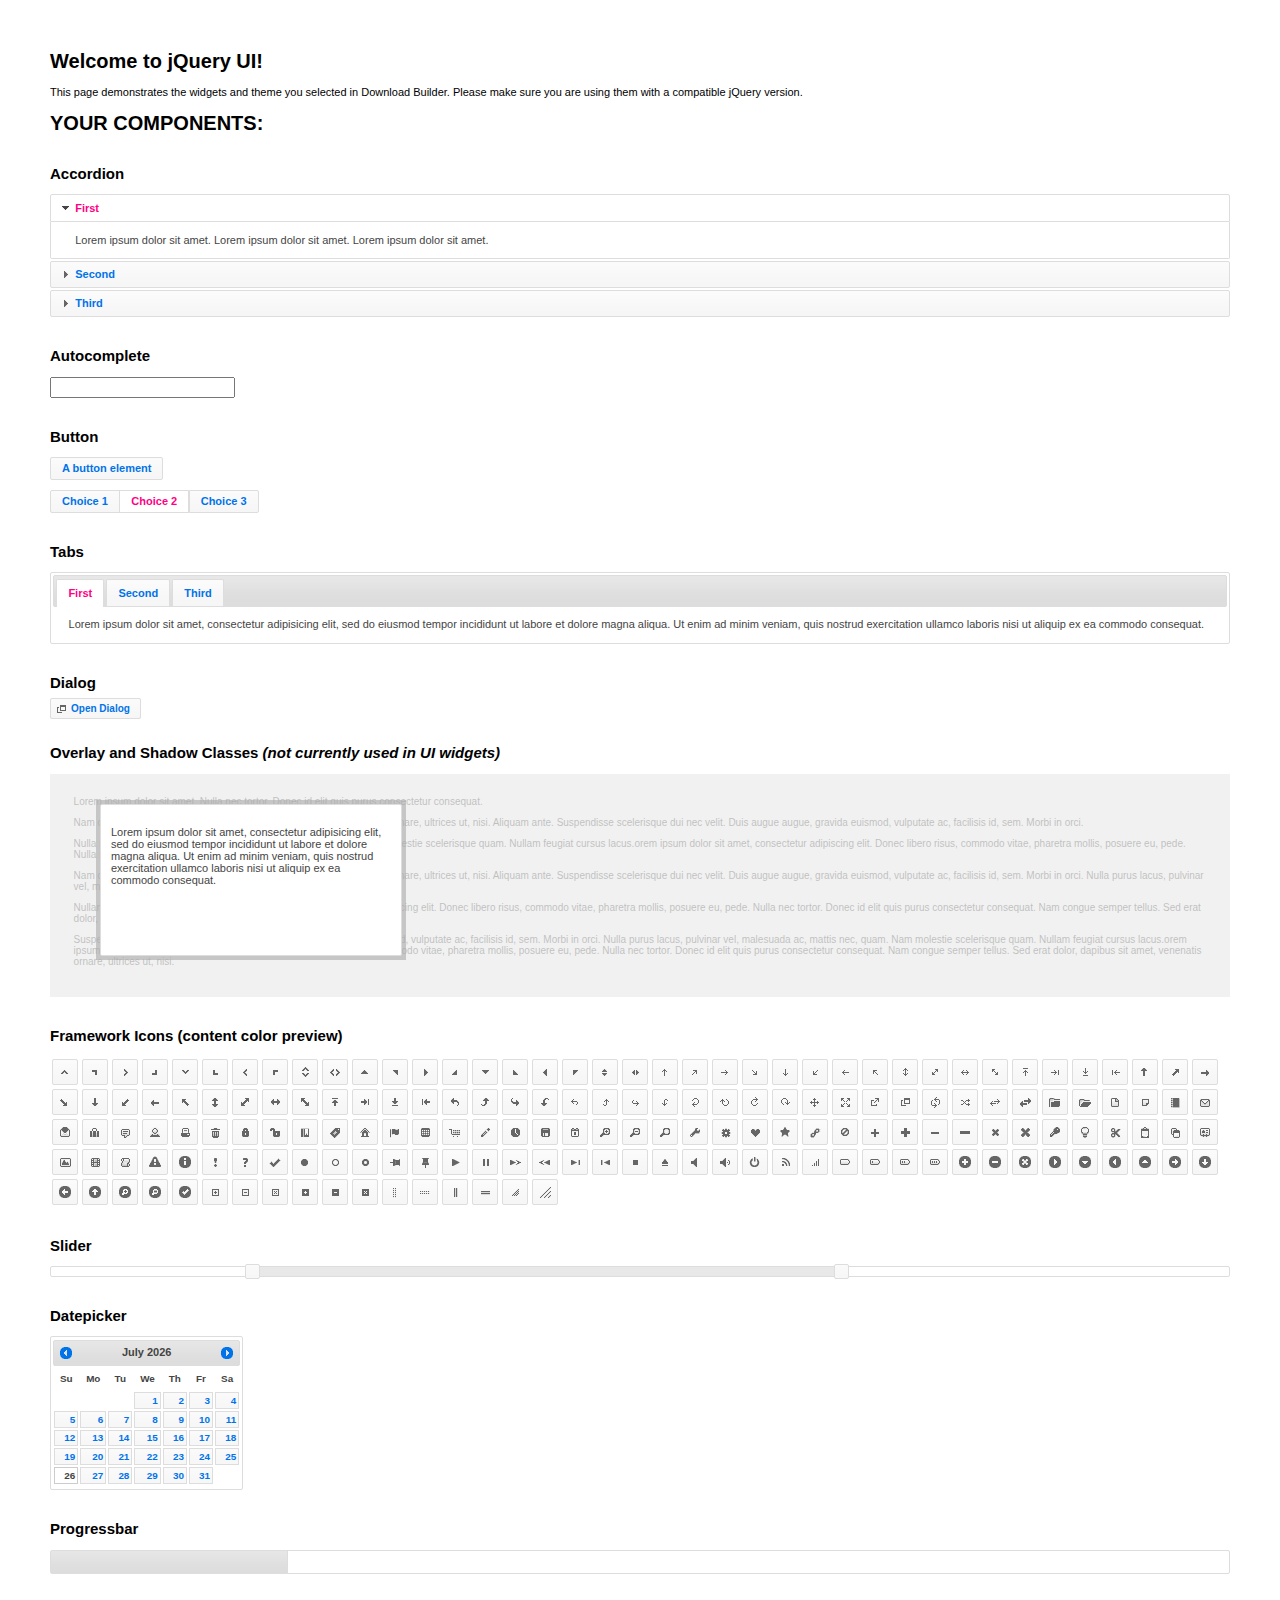
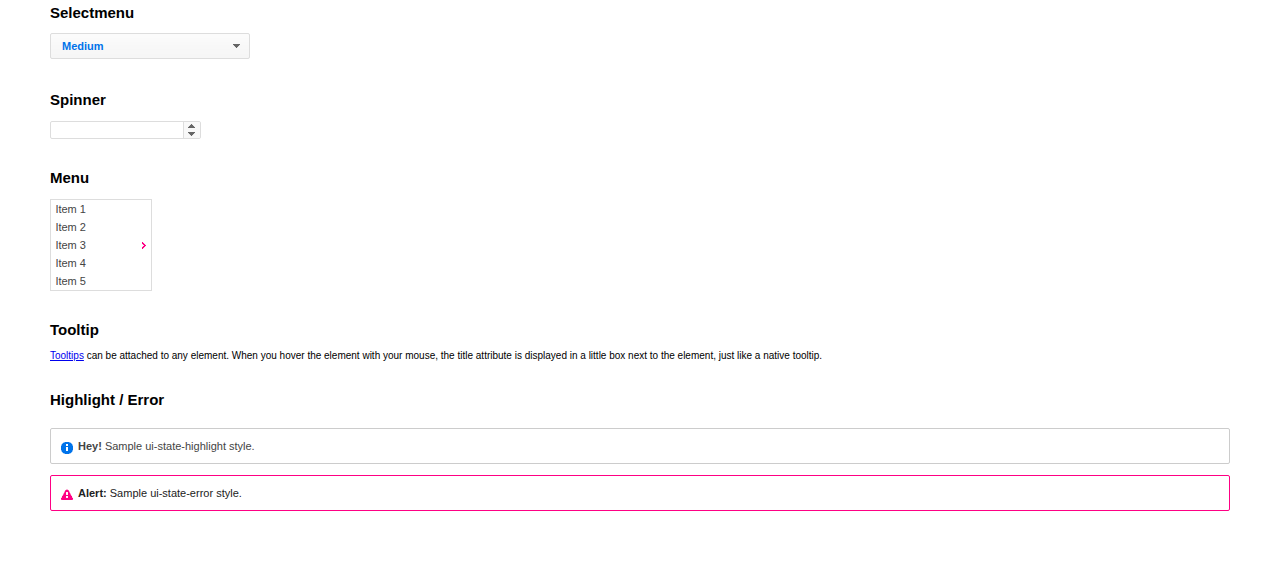
<file: course-authoring/WebContent/jqueryui/index.html>
<!doctype html>
<html lang="us">
<head>
	<meta charset="utf-8">
	<title>jQuery UI Example Page</title>
	<link href="jquery-ui.css" rel="stylesheet">
	<style>
	body{
		font: 62.5% "Trebuchet MS", sans-serif;
		margin: 50px;
	}
	.demoHeaders {
		margin-top: 2em;
	}
	#dialog-link {
		padding: .4em 1em .4em 20px;
		text-decoration: none;
		position: relative;
	}
	#dialog-link span.ui-icon {
		margin: 0 5px 0 0;
		position: absolute;
		left: .2em;
		top: 50%;
		margin-top: -8px;
	}
	#icons {
		margin: 0;
		padding: 0;
	}
	#icons li {
		margin: 2px;
		position: relative;
		padding: 4px 0;
		cursor: pointer;
		float: left;
		list-style: none;
	}
	#icons span.ui-icon {
		float: left;
		margin: 0 4px;
	}
	.fakewindowcontain .ui-widget-overlay {
		position: absolute;
	}
	select {
		width: 200px;
	}
	</style>
</head>
<body>

<h1>Welcome to jQuery UI!</h1>

<div class="ui-widget">
	<p>This page demonstrates the widgets and theme you selected in Download Builder. Please make sure you are using them with a compatible jQuery version.</p>
</div>

<h1>YOUR COMPONENTS:</h1>


<!-- Accordion -->
<h2 class="demoHeaders">Accordion</h2>
<div id="accordion">
	<h3>First</h3>
	<div>Lorem ipsum dolor sit amet. Lorem ipsum dolor sit amet. Lorem ipsum dolor sit amet.</div>
	<h3>Second</h3>
	<div>Phasellus mattis tincidunt nibh.</div>
	<h3>Third</h3>
	<div>Nam dui erat, auctor a, dignissim quis.</div>
</div>



<!-- Autocomplete -->
<h2 class="demoHeaders">Autocomplete</h2>
<div>
	<input id="autocomplete" title="type &quot;a&quot;">
</div>



<!-- Button -->
<h2 class="demoHeaders">Button</h2>
<button id="button">A button element</button>
<form style="margin-top: 1em;">
	<div id="radioset">
		<input type="radio" id="radio1" name="radio"><label for="radio1">Choice 1</label>
		<input type="radio" id="radio2" name="radio" checked="checked"><label for="radio2">Choice 2</label>
		<input type="radio" id="radio3" name="radio"><label for="radio3">Choice 3</label>
	</div>
</form>



<!-- Tabs -->
<h2 class="demoHeaders">Tabs</h2>
<div id="tabs">
	<ul>
		<li><a href="#tabs-1">First</a></li>
		<li><a href="#tabs-2">Second</a></li>
		<li><a href="#tabs-3">Third</a></li>
	</ul>
	<div id="tabs-1">Lorem ipsum dolor sit amet, consectetur adipisicing elit, sed do eiusmod tempor incididunt ut labore et dolore magna aliqua. Ut enim ad minim veniam, quis nostrud exercitation ullamco laboris nisi ut aliquip ex ea commodo consequat.</div>
	<div id="tabs-2">Phasellus mattis tincidunt nibh. Cras orci urna, blandit id, pretium vel, aliquet ornare, felis. Maecenas scelerisque sem non nisl. Fusce sed lorem in enim dictum bibendum.</div>
	<div id="tabs-3">Nam dui erat, auctor a, dignissim quis, sollicitudin eu, felis. Pellentesque nisi urna, interdum eget, sagittis et, consequat vestibulum, lacus. Mauris porttitor ullamcorper augue.</div>
</div>



<!-- Dialog NOTE: Dialog is not generated by UI in this demo so it can be visually styled in themeroller-->
<h2 class="demoHeaders">Dialog</h2>
<p><a href="#" id="dialog-link" class="ui-state-default ui-corner-all"><span class="ui-icon ui-icon-newwin"></span>Open Dialog</a></p>

<h2 class="demoHeaders">Overlay and Shadow Classes <em>(not currently used in UI widgets)</em></h2>
<div style="position: relative; width: 96%; height: 200px; padding:1% 2%; overflow:hidden;" class="fakewindowcontain">
	<p>Lorem ipsum dolor sit amet,  Nulla nec tortor. Donec id elit quis purus consectetur consequat. </p><p>Nam congue semper tellus. Sed erat dolor, dapibus sit amet, venenatis ornare, ultrices ut, nisi. Aliquam ante. Suspendisse scelerisque dui nec velit. Duis augue augue, gravida euismod, vulputate ac, facilisis id, sem. Morbi in orci. </p><p>Nulla purus lacus, pulvinar vel, malesuada ac, mattis nec, quam. Nam molestie scelerisque quam. Nullam feugiat cursus lacus.orem ipsum dolor sit amet, consectetur adipiscing elit. Donec libero risus, commodo vitae, pharetra mollis, posuere eu, pede. Nulla nec tortor. Donec id elit quis purus consectetur consequat. </p><p>Nam congue semper tellus. Sed erat dolor, dapibus sit amet, venenatis ornare, ultrices ut, nisi. Aliquam ante. Suspendisse scelerisque dui nec velit. Duis augue augue, gravida euismod, vulputate ac, facilisis id, sem. Morbi in orci. Nulla purus lacus, pulvinar vel, malesuada ac, mattis nec, quam. Nam molestie scelerisque quam. </p><p>Nullam feugiat cursus lacus.orem ipsum dolor sit amet, consectetur adipiscing elit. Donec libero risus, commodo vitae, pharetra mollis, posuere eu, pede. Nulla nec tortor. Donec id elit quis purus consectetur consequat. Nam congue semper tellus. Sed erat dolor, dapibus sit amet, venenatis ornare, ultrices ut, nisi. Aliquam ante. </p><p>Suspendisse scelerisque dui nec velit. Duis augue augue, gravida euismod, vulputate ac, facilisis id, sem. Morbi in orci. Nulla purus lacus, pulvinar vel, malesuada ac, mattis nec, quam. Nam molestie scelerisque quam. Nullam feugiat cursus lacus.orem ipsum dolor sit amet, consectetur adipiscing elit. Donec libero risus, commodo vitae, pharetra mollis, posuere eu, pede. Nulla nec tortor. Donec id elit quis purus consectetur consequat. Nam congue semper tellus. Sed erat dolor, dapibus sit amet, venenatis ornare, ultrices ut, nisi. </p>

	<!-- ui-dialog -->
	<div class="ui-overlay"><div class="ui-widget-overlay"></div><div class="ui-widget-shadow ui-corner-all" style="width: 302px; height: 152px; position: absolute; left: 50px; top: 30px;"></div></div>
	<div style="position: absolute; width: 280px; height: 130px;left: 50px; top: 30px; padding: 10px;" class="ui-widget ui-widget-content ui-corner-all">
		<div class="ui-dialog-content ui-widget-content" style="background: none; border: 0;">
			<p>Lorem ipsum dolor sit amet, consectetur adipisicing elit, sed do eiusmod tempor incididunt ut labore et dolore magna aliqua. Ut enim ad minim veniam, quis nostrud exercitation ullamco laboris nisi ut aliquip ex ea commodo consequat.</p>
		</div>
	</div>

</div>

<!-- ui-dialog -->
<div id="dialog" title="Dialog Title">
	<p>Lorem ipsum dolor sit amet, consectetur adipisicing elit, sed do eiusmod tempor incididunt ut labore et dolore magna aliqua. Ut enim ad minim veniam, quis nostrud exercitation ullamco laboris nisi ut aliquip ex ea commodo consequat.</p>
</div>



<h2 class="demoHeaders">Framework Icons (content color preview)</h2>
<ul id="icons" class="ui-widget ui-helper-clearfix">
	<li class="ui-state-default ui-corner-all" title=".ui-icon-carat-1-n"><span class="ui-icon ui-icon-carat-1-n"></span></li>
	<li class="ui-state-default ui-corner-all" title=".ui-icon-carat-1-ne"><span class="ui-icon ui-icon-carat-1-ne"></span></li>
	<li class="ui-state-default ui-corner-all" title=".ui-icon-carat-1-e"><span class="ui-icon ui-icon-carat-1-e"></span></li>
	<li class="ui-state-default ui-corner-all" title=".ui-icon-carat-1-se"><span class="ui-icon ui-icon-carat-1-se"></span></li>
	<li class="ui-state-default ui-corner-all" title=".ui-icon-carat-1-s"><span class="ui-icon ui-icon-carat-1-s"></span></li>
	<li class="ui-state-default ui-corner-all" title=".ui-icon-carat-1-sw"><span class="ui-icon ui-icon-carat-1-sw"></span></li>
	<li class="ui-state-default ui-corner-all" title=".ui-icon-carat-1-w"><span class="ui-icon ui-icon-carat-1-w"></span></li>
	<li class="ui-state-default ui-corner-all" title=".ui-icon-carat-1-nw"><span class="ui-icon ui-icon-carat-1-nw"></span></li>
	<li class="ui-state-default ui-corner-all" title=".ui-icon-carat-2-n-s"><span class="ui-icon ui-icon-carat-2-n-s"></span></li>
	<li class="ui-state-default ui-corner-all" title=".ui-icon-carat-2-e-w"><span class="ui-icon ui-icon-carat-2-e-w"></span></li>
	<li class="ui-state-default ui-corner-all" title=".ui-icon-triangle-1-n"><span class="ui-icon ui-icon-triangle-1-n"></span></li>
	<li class="ui-state-default ui-corner-all" title=".ui-icon-triangle-1-ne"><span class="ui-icon ui-icon-triangle-1-ne"></span></li>
	<li class="ui-state-default ui-corner-all" title=".ui-icon-triangle-1-e"><span class="ui-icon ui-icon-triangle-1-e"></span></li>
	<li class="ui-state-default ui-corner-all" title=".ui-icon-triangle-1-se"><span class="ui-icon ui-icon-triangle-1-se"></span></li>
	<li class="ui-state-default ui-corner-all" title=".ui-icon-triangle-1-s"><span class="ui-icon ui-icon-triangle-1-s"></span></li>
	<li class="ui-state-default ui-corner-all" title=".ui-icon-triangle-1-sw"><span class="ui-icon ui-icon-triangle-1-sw"></span></li>
	<li class="ui-state-default ui-corner-all" title=".ui-icon-triangle-1-w"><span class="ui-icon ui-icon-triangle-1-w"></span></li>
	<li class="ui-state-default ui-corner-all" title=".ui-icon-triangle-1-nw"><span class="ui-icon ui-icon-triangle-1-nw"></span></li>
	<li class="ui-state-default ui-corner-all" title=".ui-icon-triangle-2-n-s"><span class="ui-icon ui-icon-triangle-2-n-s"></span></li>
	<li class="ui-state-default ui-corner-all" title=".ui-icon-triangle-2-e-w"><span class="ui-icon ui-icon-triangle-2-e-w"></span></li>
	<li class="ui-state-default ui-corner-all" title=".ui-icon-arrow-1-n"><span class="ui-icon ui-icon-arrow-1-n"></span></li>
	<li class="ui-state-default ui-corner-all" title=".ui-icon-arrow-1-ne"><span class="ui-icon ui-icon-arrow-1-ne"></span></li>
	<li class="ui-state-default ui-corner-all" title=".ui-icon-arrow-1-e"><span class="ui-icon ui-icon-arrow-1-e"></span></li>
	<li class="ui-state-default ui-corner-all" title=".ui-icon-arrow-1-se"><span class="ui-icon ui-icon-arrow-1-se"></span></li>
	<li class="ui-state-default ui-corner-all" title=".ui-icon-arrow-1-s"><span class="ui-icon ui-icon-arrow-1-s"></span></li>
	<li class="ui-state-default ui-corner-all" title=".ui-icon-arrow-1-sw"><span class="ui-icon ui-icon-arrow-1-sw"></span></li>
	<li class="ui-state-default ui-corner-all" title=".ui-icon-arrow-1-w"><span class="ui-icon ui-icon-arrow-1-w"></span></li>
	<li class="ui-state-default ui-corner-all" title=".ui-icon-arrow-1-nw"><span class="ui-icon ui-icon-arrow-1-nw"></span></li>
	<li class="ui-state-default ui-corner-all" title=".ui-icon-arrow-2-n-s"><span class="ui-icon ui-icon-arrow-2-n-s"></span></li>
	<li class="ui-state-default ui-corner-all" title=".ui-icon-arrow-2-ne-sw"><span class="ui-icon ui-icon-arrow-2-ne-sw"></span></li>
	<li class="ui-state-default ui-corner-all" title=".ui-icon-arrow-2-e-w"><span class="ui-icon ui-icon-arrow-2-e-w"></span></li>
	<li class="ui-state-default ui-corner-all" title=".ui-icon-arrow-2-se-nw"><span class="ui-icon ui-icon-arrow-2-se-nw"></span></li>
	<li class="ui-state-default ui-corner-all" title=".ui-icon-arrowstop-1-n"><span class="ui-icon ui-icon-arrowstop-1-n"></span></li>
	<li class="ui-state-default ui-corner-all" title=".ui-icon-arrowstop-1-e"><span class="ui-icon ui-icon-arrowstop-1-e"></span></li>
	<li class="ui-state-default ui-corner-all" title=".ui-icon-arrowstop-1-s"><span class="ui-icon ui-icon-arrowstop-1-s"></span></li>
	<li class="ui-state-default ui-corner-all" title=".ui-icon-arrowstop-1-w"><span class="ui-icon ui-icon-arrowstop-1-w"></span></li>
	<li class="ui-state-default ui-corner-all" title=".ui-icon-arrowthick-1-n"><span class="ui-icon ui-icon-arrowthick-1-n"></span></li>
	<li class="ui-state-default ui-corner-all" title=".ui-icon-arrowthick-1-ne"><span class="ui-icon ui-icon-arrowthick-1-ne"></span></li>
	<li class="ui-state-default ui-corner-all" title=".ui-icon-arrowthick-1-e"><span class="ui-icon ui-icon-arrowthick-1-e"></span></li>
	<li class="ui-state-default ui-corner-all" title=".ui-icon-arrowthick-1-se"><span class="ui-icon ui-icon-arrowthick-1-se"></span></li>
	<li class="ui-state-default ui-corner-all" title=".ui-icon-arrowthick-1-s"><span class="ui-icon ui-icon-arrowthick-1-s"></span></li>
	<li class="ui-state-default ui-corner-all" title=".ui-icon-arrowthick-1-sw"><span class="ui-icon ui-icon-arrowthick-1-sw"></span></li>
	<li class="ui-state-default ui-corner-all" title=".ui-icon-arrowthick-1-w"><span class="ui-icon ui-icon-arrowthick-1-w"></span></li>
	<li class="ui-state-default ui-corner-all" title=".ui-icon-arrowthick-1-nw"><span class="ui-icon ui-icon-arrowthick-1-nw"></span></li>
	<li class="ui-state-default ui-corner-all" title=".ui-icon-arrowthick-2-n-s"><span class="ui-icon ui-icon-arrowthick-2-n-s"></span></li>
	<li class="ui-state-default ui-corner-all" title=".ui-icon-arrowthick-2-ne-sw"><span class="ui-icon ui-icon-arrowthick-2-ne-sw"></span></li>
	<li class="ui-state-default ui-corner-all" title=".ui-icon-arrowthick-2-e-w"><span class="ui-icon ui-icon-arrowthick-2-e-w"></span></li>
	<li class="ui-state-default ui-corner-all" title=".ui-icon-arrowthick-2-se-nw"><span class="ui-icon ui-icon-arrowthick-2-se-nw"></span></li>
	<li class="ui-state-default ui-corner-all" title=".ui-icon-arrowthickstop-1-n"><span class="ui-icon ui-icon-arrowthickstop-1-n"></span></li>
	<li class="ui-state-default ui-corner-all" title=".ui-icon-arrowthickstop-1-e"><span class="ui-icon ui-icon-arrowthickstop-1-e"></span></li>
	<li class="ui-state-default ui-corner-all" title=".ui-icon-arrowthickstop-1-s"><span class="ui-icon ui-icon-arrowthickstop-1-s"></span></li>
	<li class="ui-state-default ui-corner-all" title=".ui-icon-arrowthickstop-1-w"><span class="ui-icon ui-icon-arrowthickstop-1-w"></span></li>
	<li class="ui-state-default ui-corner-all" title=".ui-icon-arrowreturnthick-1-w"><span class="ui-icon ui-icon-arrowreturnthick-1-w"></span></li>
	<li class="ui-state-default ui-corner-all" title=".ui-icon-arrowreturnthick-1-n"><span class="ui-icon ui-icon-arrowreturnthick-1-n"></span></li>
	<li class="ui-state-default ui-corner-all" title=".ui-icon-arrowreturnthick-1-e"><span class="ui-icon ui-icon-arrowreturnthick-1-e"></span></li>
	<li class="ui-state-default ui-corner-all" title=".ui-icon-arrowreturnthick-1-s"><span class="ui-icon ui-icon-arrowreturnthick-1-s"></span></li>
	<li class="ui-state-default ui-corner-all" title=".ui-icon-arrowreturn-1-w"><span class="ui-icon ui-icon-arrowreturn-1-w"></span></li>
	<li class="ui-state-default ui-corner-all" title=".ui-icon-arrowreturn-1-n"><span class="ui-icon ui-icon-arrowreturn-1-n"></span></li>
	<li class="ui-state-default ui-corner-all" title=".ui-icon-arrowreturn-1-e"><span class="ui-icon ui-icon-arrowreturn-1-e"></span></li>
	<li class="ui-state-default ui-corner-all" title=".ui-icon-arrowreturn-1-s"><span class="ui-icon ui-icon-arrowreturn-1-s"></span></li>
	<li class="ui-state-default ui-corner-all" title=".ui-icon-arrowrefresh-1-w"><span class="ui-icon ui-icon-arrowrefresh-1-w"></span></li>
	<li class="ui-state-default ui-corner-all" title=".ui-icon-arrowrefresh-1-n"><span class="ui-icon ui-icon-arrowrefresh-1-n"></span></li>
	<li class="ui-state-default ui-corner-all" title=".ui-icon-arrowrefresh-1-e"><span class="ui-icon ui-icon-arrowrefresh-1-e"></span></li>
	<li class="ui-state-default ui-corner-all" title=".ui-icon-arrowrefresh-1-s"><span class="ui-icon ui-icon-arrowrefresh-1-s"></span></li>
	<li class="ui-state-default ui-corner-all" title=".ui-icon-arrow-4"><span class="ui-icon ui-icon-arrow-4"></span></li>
	<li class="ui-state-default ui-corner-all" title=".ui-icon-arrow-4-diag"><span class="ui-icon ui-icon-arrow-4-diag"></span></li>
	<li class="ui-state-default ui-corner-all" title=".ui-icon-extlink"><span class="ui-icon ui-icon-extlink"></span></li>
	<li class="ui-state-default ui-corner-all" title=".ui-icon-newwin"><span class="ui-icon ui-icon-newwin"></span></li>
	<li class="ui-state-default ui-corner-all" title=".ui-icon-refresh"><span class="ui-icon ui-icon-refresh"></span></li>
	<li class="ui-state-default ui-corner-all" title=".ui-icon-shuffle"><span class="ui-icon ui-icon-shuffle"></span></li>
	<li class="ui-state-default ui-corner-all" title=".ui-icon-transfer-e-w"><span class="ui-icon ui-icon-transfer-e-w"></span></li>
	<li class="ui-state-default ui-corner-all" title=".ui-icon-transferthick-e-w"><span class="ui-icon ui-icon-transferthick-e-w"></span></li>
	<li class="ui-state-default ui-corner-all" title=".ui-icon-folder-collapsed"><span class="ui-icon ui-icon-folder-collapsed"></span></li>
	<li class="ui-state-default ui-corner-all" title=".ui-icon-folder-open"><span class="ui-icon ui-icon-folder-open"></span></li>
	<li class="ui-state-default ui-corner-all" title=".ui-icon-document"><span class="ui-icon ui-icon-document"></span></li>
	<li class="ui-state-default ui-corner-all" title=".ui-icon-document-b"><span class="ui-icon ui-icon-document-b"></span></li>
	<li class="ui-state-default ui-corner-all" title=".ui-icon-note"><span class="ui-icon ui-icon-note"></span></li>
	<li class="ui-state-default ui-corner-all" title=".ui-icon-mail-closed"><span class="ui-icon ui-icon-mail-closed"></span></li>
	<li class="ui-state-default ui-corner-all" title=".ui-icon-mail-open"><span class="ui-icon ui-icon-mail-open"></span></li>
	<li class="ui-state-default ui-corner-all" title=".ui-icon-suitcase"><span class="ui-icon ui-icon-suitcase"></span></li>
	<li class="ui-state-default ui-corner-all" title=".ui-icon-comment"><span class="ui-icon ui-icon-comment"></span></li>
	<li class="ui-state-default ui-corner-all" title=".ui-icon-person"><span class="ui-icon ui-icon-person"></span></li>
	<li class="ui-state-default ui-corner-all" title=".ui-icon-print"><span class="ui-icon ui-icon-print"></span></li>
	<li class="ui-state-default ui-corner-all" title=".ui-icon-trash"><span class="ui-icon ui-icon-trash"></span></li>
	<li class="ui-state-default ui-corner-all" title=".ui-icon-locked"><span class="ui-icon ui-icon-locked"></span></li>
	<li class="ui-state-default ui-corner-all" title=".ui-icon-unlocked"><span class="ui-icon ui-icon-unlocked"></span></li>
	<li class="ui-state-default ui-corner-all" title=".ui-icon-bookmark"><span class="ui-icon ui-icon-bookmark"></span></li>
	<li class="ui-state-default ui-corner-all" title=".ui-icon-tag"><span class="ui-icon ui-icon-tag"></span></li>
	<li class="ui-state-default ui-corner-all" title=".ui-icon-home"><span class="ui-icon ui-icon-home"></span></li>
	<li class="ui-state-default ui-corner-all" title=".ui-icon-flag"><span class="ui-icon ui-icon-flag"></span></li>
	<li class="ui-state-default ui-corner-all" title=".ui-icon-calculator"><span class="ui-icon ui-icon-calculator"></span></li>
	<li class="ui-state-default ui-corner-all" title=".ui-icon-cart"><span class="ui-icon ui-icon-cart"></span></li>
	<li class="ui-state-default ui-corner-all" title=".ui-icon-pencil"><span class="ui-icon ui-icon-pencil"></span></li>
	<li class="ui-state-default ui-corner-all" title=".ui-icon-clock"><span class="ui-icon ui-icon-clock"></span></li>
	<li class="ui-state-default ui-corner-all" title=".ui-icon-disk"><span class="ui-icon ui-icon-disk"></span></li>
	<li class="ui-state-default ui-corner-all" title=".ui-icon-calendar"><span class="ui-icon ui-icon-calendar"></span></li>
	<li class="ui-state-default ui-corner-all" title=".ui-icon-zoomin"><span class="ui-icon ui-icon-zoomin"></span></li>
	<li class="ui-state-default ui-corner-all" title=".ui-icon-zoomout"><span class="ui-icon ui-icon-zoomout"></span></li>
	<li class="ui-state-default ui-corner-all" title=".ui-icon-search"><span class="ui-icon ui-icon-search"></span></li>
	<li class="ui-state-default ui-corner-all" title=".ui-icon-wrench"><span class="ui-icon ui-icon-wrench"></span></li>
	<li class="ui-state-default ui-corner-all" title=".ui-icon-gear"><span class="ui-icon ui-icon-gear"></span></li>
	<li class="ui-state-default ui-corner-all" title=".ui-icon-heart"><span class="ui-icon ui-icon-heart"></span></li>
	<li class="ui-state-default ui-corner-all" title=".ui-icon-star"><span class="ui-icon ui-icon-star"></span></li>
	<li class="ui-state-default ui-corner-all" title=".ui-icon-link"><span class="ui-icon ui-icon-link"></span></li>
	<li class="ui-state-default ui-corner-all" title=".ui-icon-cancel"><span class="ui-icon ui-icon-cancel"></span></li>
	<li class="ui-state-default ui-corner-all" title=".ui-icon-plus"><span class="ui-icon ui-icon-plus"></span></li>
	<li class="ui-state-default ui-corner-all" title=".ui-icon-plusthick"><span class="ui-icon ui-icon-plusthick"></span></li>
	<li class="ui-state-default ui-corner-all" title=".ui-icon-minus"><span class="ui-icon ui-icon-minus"></span></li>
	<li class="ui-state-default ui-corner-all" title=".ui-icon-minusthick"><span class="ui-icon ui-icon-minusthick"></span></li>
	<li class="ui-state-default ui-corner-all" title=".ui-icon-close"><span class="ui-icon ui-icon-close"></span></li>
	<li class="ui-state-default ui-corner-all" title=".ui-icon-closethick"><span class="ui-icon ui-icon-closethick"></span></li>
	<li class="ui-state-default ui-corner-all" title=".ui-icon-key"><span class="ui-icon ui-icon-key"></span></li>
	<li class="ui-state-default ui-corner-all" title=".ui-icon-lightbulb"><span class="ui-icon ui-icon-lightbulb"></span></li>
	<li class="ui-state-default ui-corner-all" title=".ui-icon-scissors"><span class="ui-icon ui-icon-scissors"></span></li>
	<li class="ui-state-default ui-corner-all" title=".ui-icon-clipboard"><span class="ui-icon ui-icon-clipboard"></span></li>
	<li class="ui-state-default ui-corner-all" title=".ui-icon-copy"><span class="ui-icon ui-icon-copy"></span></li>
	<li class="ui-state-default ui-corner-all" title=".ui-icon-contact"><span class="ui-icon ui-icon-contact"></span></li>
	<li class="ui-state-default ui-corner-all" title=".ui-icon-image"><span class="ui-icon ui-icon-image"></span></li>
	<li class="ui-state-default ui-corner-all" title=".ui-icon-video"><span class="ui-icon ui-icon-video"></span></li>
	<li class="ui-state-default ui-corner-all" title=".ui-icon-script"><span class="ui-icon ui-icon-script"></span></li>
	<li class="ui-state-default ui-corner-all" title=".ui-icon-alert"><span class="ui-icon ui-icon-alert"></span></li>
	<li class="ui-state-default ui-corner-all" title=".ui-icon-info"><span class="ui-icon ui-icon-info"></span></li>
	<li class="ui-state-default ui-corner-all" title=".ui-icon-notice"><span class="ui-icon ui-icon-notice"></span></li>
	<li class="ui-state-default ui-corner-all" title=".ui-icon-help"><span class="ui-icon ui-icon-help"></span></li>
	<li class="ui-state-default ui-corner-all" title=".ui-icon-check"><span class="ui-icon ui-icon-check"></span></li>
	<li class="ui-state-default ui-corner-all" title=".ui-icon-bullet"><span class="ui-icon ui-icon-bullet"></span></li>
	<li class="ui-state-default ui-corner-all" title=".ui-icon-radio-off"><span class="ui-icon ui-icon-radio-off"></span></li>
	<li class="ui-state-default ui-corner-all" title=".ui-icon-radio-on"><span class="ui-icon ui-icon-radio-on"></span></li>
	<li class="ui-state-default ui-corner-all" title=".ui-icon-pin-w"><span class="ui-icon ui-icon-pin-w"></span></li>
	<li class="ui-state-default ui-corner-all" title=".ui-icon-pin-s"><span class="ui-icon ui-icon-pin-s"></span></li>
	<li class="ui-state-default ui-corner-all" title=".ui-icon-play"><span class="ui-icon ui-icon-play"></span></li>
	<li class="ui-state-default ui-corner-all" title=".ui-icon-pause"><span class="ui-icon ui-icon-pause"></span></li>
	<li class="ui-state-default ui-corner-all" title=".ui-icon-seek-next"><span class="ui-icon ui-icon-seek-next"></span></li>
	<li class="ui-state-default ui-corner-all" title=".ui-icon-seek-prev"><span class="ui-icon ui-icon-seek-prev"></span></li>
	<li class="ui-state-default ui-corner-all" title=".ui-icon-seek-end"><span class="ui-icon ui-icon-seek-end"></span></li>
	<li class="ui-state-default ui-corner-all" title=".ui-icon-seek-first"><span class="ui-icon ui-icon-seek-first"></span></li>
	<li class="ui-state-default ui-corner-all" title=".ui-icon-stop"><span class="ui-icon ui-icon-stop"></span></li>
	<li class="ui-state-default ui-corner-all" title=".ui-icon-eject"><span class="ui-icon ui-icon-eject"></span></li>
	<li class="ui-state-default ui-corner-all" title=".ui-icon-volume-off"><span class="ui-icon ui-icon-volume-off"></span></li>
	<li class="ui-state-default ui-corner-all" title=".ui-icon-volume-on"><span class="ui-icon ui-icon-volume-on"></span></li>
	<li class="ui-state-default ui-corner-all" title=".ui-icon-power"><span class="ui-icon ui-icon-power"></span></li>
	<li class="ui-state-default ui-corner-all" title=".ui-icon-signal-diag"><span class="ui-icon ui-icon-signal-diag"></span></li>
	<li class="ui-state-default ui-corner-all" title=".ui-icon-signal"><span class="ui-icon ui-icon-signal"></span></li>
	<li class="ui-state-default ui-corner-all" title=".ui-icon-battery-0"><span class="ui-icon ui-icon-battery-0"></span></li>
	<li class="ui-state-default ui-corner-all" title=".ui-icon-battery-1"><span class="ui-icon ui-icon-battery-1"></span></li>
	<li class="ui-state-default ui-corner-all" title=".ui-icon-battery-2"><span class="ui-icon ui-icon-battery-2"></span></li>
	<li class="ui-state-default ui-corner-all" title=".ui-icon-battery-3"><span class="ui-icon ui-icon-battery-3"></span></li>
	<li class="ui-state-default ui-corner-all" title=".ui-icon-circle-plus"><span class="ui-icon ui-icon-circle-plus"></span></li>
	<li class="ui-state-default ui-corner-all" title=".ui-icon-circle-minus"><span class="ui-icon ui-icon-circle-minus"></span></li>
	<li class="ui-state-default ui-corner-all" title=".ui-icon-circle-close"><span class="ui-icon ui-icon-circle-close"></span></li>
	<li class="ui-state-default ui-corner-all" title=".ui-icon-circle-triangle-e"><span class="ui-icon ui-icon-circle-triangle-e"></span></li>
	<li class="ui-state-default ui-corner-all" title=".ui-icon-circle-triangle-s"><span class="ui-icon ui-icon-circle-triangle-s"></span></li>
	<li class="ui-state-default ui-corner-all" title=".ui-icon-circle-triangle-w"><span class="ui-icon ui-icon-circle-triangle-w"></span></li>
	<li class="ui-state-default ui-corner-all" title=".ui-icon-circle-triangle-n"><span class="ui-icon ui-icon-circle-triangle-n"></span></li>
	<li class="ui-state-default ui-corner-all" title=".ui-icon-circle-arrow-e"><span class="ui-icon ui-icon-circle-arrow-e"></span></li>
	<li class="ui-state-default ui-corner-all" title=".ui-icon-circle-arrow-s"><span class="ui-icon ui-icon-circle-arrow-s"></span></li>
	<li class="ui-state-default ui-corner-all" title=".ui-icon-circle-arrow-w"><span class="ui-icon ui-icon-circle-arrow-w"></span></li>
	<li class="ui-state-default ui-corner-all" title=".ui-icon-circle-arrow-n"><span class="ui-icon ui-icon-circle-arrow-n"></span></li>
	<li class="ui-state-default ui-corner-all" title=".ui-icon-circle-zoomin"><span class="ui-icon ui-icon-circle-zoomin"></span></li>
	<li class="ui-state-default ui-corner-all" title=".ui-icon-circle-zoomout"><span class="ui-icon ui-icon-circle-zoomout"></span></li>
	<li class="ui-state-default ui-corner-all" title=".ui-icon-circle-check"><span class="ui-icon ui-icon-circle-check"></span></li>
	<li class="ui-state-default ui-corner-all" title=".ui-icon-circlesmall-plus"><span class="ui-icon ui-icon-circlesmall-plus"></span></li>
	<li class="ui-state-default ui-corner-all" title=".ui-icon-circlesmall-minus"><span class="ui-icon ui-icon-circlesmall-minus"></span></li>
	<li class="ui-state-default ui-corner-all" title=".ui-icon-circlesmall-close"><span class="ui-icon ui-icon-circlesmall-close"></span></li>
	<li class="ui-state-default ui-corner-all" title=".ui-icon-squaresmall-plus"><span class="ui-icon ui-icon-squaresmall-plus"></span></li>
	<li class="ui-state-default ui-corner-all" title=".ui-icon-squaresmall-minus"><span class="ui-icon ui-icon-squaresmall-minus"></span></li>
	<li class="ui-state-default ui-corner-all" title=".ui-icon-squaresmall-close"><span class="ui-icon ui-icon-squaresmall-close"></span></li>
	<li class="ui-state-default ui-corner-all" title=".ui-icon-grip-dotted-vertical"><span class="ui-icon ui-icon-grip-dotted-vertical"></span></li>
	<li class="ui-state-default ui-corner-all" title=".ui-icon-grip-dotted-horizontal"><span class="ui-icon ui-icon-grip-dotted-horizontal"></span></li>
	<li class="ui-state-default ui-corner-all" title=".ui-icon-grip-solid-vertical"><span class="ui-icon ui-icon-grip-solid-vertical"></span></li>
	<li class="ui-state-default ui-corner-all" title=".ui-icon-grip-solid-horizontal"><span class="ui-icon ui-icon-grip-solid-horizontal"></span></li>
	<li class="ui-state-default ui-corner-all" title=".ui-icon-gripsmall-diagonal-se"><span class="ui-icon ui-icon-gripsmall-diagonal-se"></span></li>
	<li class="ui-state-default ui-corner-all" title=".ui-icon-grip-diagonal-se"><span class="ui-icon ui-icon-grip-diagonal-se"></span></li>
</ul>


<!-- Slider -->
<h2 class="demoHeaders">Slider</h2>
<div id="slider"></div>



<!-- Datepicker -->
<h2 class="demoHeaders">Datepicker</h2>
<div id="datepicker"></div>



<!-- Progressbar -->
<h2 class="demoHeaders">Progressbar</h2>
<div id="progressbar"></div>



<!-- Progressbar -->
<h2 class="demoHeaders">Selectmenu</h2>
<select id="selectmenu">
	<option>Slower</option>
	<option>Slow</option>
	<option selected="selected">Medium</option>
	<option>Fast</option>
	<option>Faster</option>
</select>



<!-- Spinner -->
<h2 class="demoHeaders">Spinner</h2>
<input id="spinner">



<!-- Menu -->
<h2 class="demoHeaders">Menu</h2>
<ul style="width:100px;" id="menu">
	<li>Item 1</li>
	<li>Item 2</li>
	<li>Item 3
		<ul>
			<li>Item 3-1</li>
			<li>Item 3-2</li>
			<li>Item 3-3</li>
			<li>Item 3-4</li>
			<li>Item 3-5</li>
		</ul>
	</li>
	<li>Item 4</li>
	<li>Item 5</li>
</ul>



<!-- Tooltip -->
<h2 class="demoHeaders">Tooltip</h2>
<p id="tooltip">
	<a href="#" title="That&apos;s what this widget is">Tooltips</a> can be attached to any element. When you hover
the element with your mouse, the title attribute is displayed in a little box next to the element, just like a native tooltip.
</p>


<!-- Highlight / Error -->
<h2 class="demoHeaders">Highlight / Error</h2>
<div class="ui-widget">
	<div class="ui-state-highlight ui-corner-all" style="margin-top: 20px; padding: 0 .7em;">
		<p><span class="ui-icon ui-icon-info" style="float: left; margin-right: .3em;"></span>
		<strong>Hey!</strong> Sample ui-state-highlight style.</p>
	</div>
</div>
<br>
<div class="ui-widget">
	<div class="ui-state-error ui-corner-all" style="padding: 0 .7em;">
		<p><span class="ui-icon ui-icon-alert" style="float: left; margin-right: .3em;"></span>
		<strong>Alert:</strong> Sample ui-state-error style.</p>
	</div>
</div>

<script src="external/jquery/jquery.js"></script>
<script src="jquery-ui.js"></script>
<script>

$( "#accordion" ).accordion();



var availableTags = [
	"ActionScript",
	"AppleScript",
	"Asp",
	"BASIC",
	"C",
	"C++",
	"Clojure",
	"COBOL",
	"ColdFusion",
	"Erlang",
	"Fortran",
	"Groovy",
	"Haskell",
	"Java",
	"JavaScript",
	"Lisp",
	"Perl",
	"PHP",
	"Python",
	"Ruby",
	"Scala",
	"Scheme"
];
$( "#autocomplete" ).autocomplete({
	source: availableTags
});



$( "#button" ).button();
$( "#radioset" ).buttonset();



$( "#tabs" ).tabs();



$( "#dialog" ).dialog({
	autoOpen: false,
	width: 400,
	buttons: [
		{
			text: "Ok",
			click: function() {
				$( this ).dialog( "close" );
			}
		},
		{
			text: "Cancel",
			click: function() {
				$( this ).dialog( "close" );
			}
		}
	]
});

// Link to open the dialog
$( "#dialog-link" ).click(function( event ) {
	$( "#dialog" ).dialog( "open" );
	event.preventDefault();
});



$( "#datepicker" ).datepicker({
	inline: true
});



$( "#slider" ).slider({
	range: true,
	values: [ 17, 67 ]
});



$( "#progressbar" ).progressbar({
	value: 20
});



$( "#spinner" ).spinner();



$( "#menu" ).menu();



$( "#tooltip" ).tooltip();



$( "#selectmenu" ).selectmenu();


// Hover states on the static widgets
$( "#dialog-link, #icons li" ).hover(
	function() {
		$( this ).addClass( "ui-state-hover" );
	},
	function() {
		$( this ).removeClass( "ui-state-hover" );
	}
);
</script>
</body>
</html>
</file>
